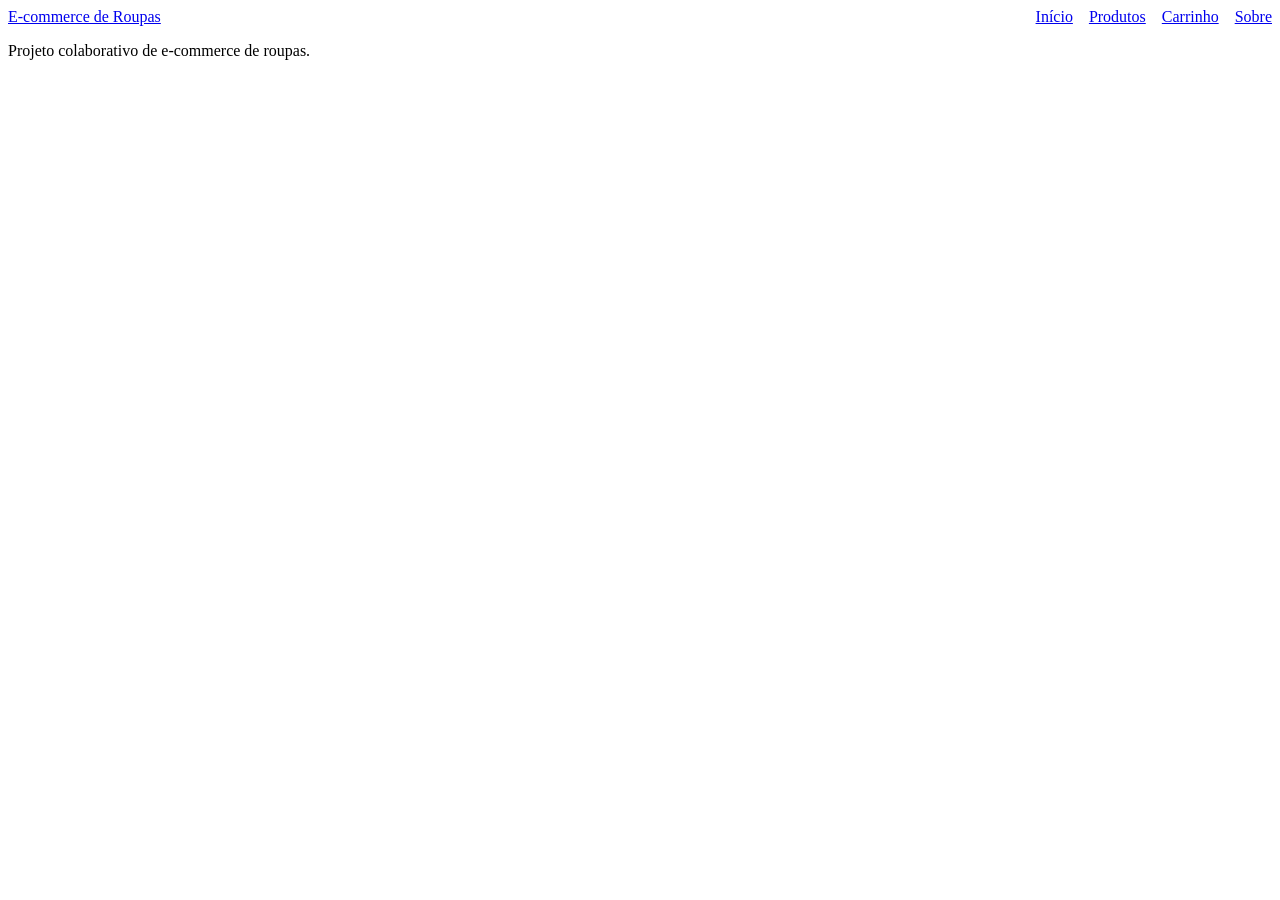
<file: index.html>
<!DOCTYPE html>
<html lang="pt-BR">
<head>
  <meta charset="UTF-8">
  <meta name="viewport" content="width=device-width, initial-scale=1.0">
  <meta name="description" content="Página inicial do e-commerce de roupas.">
  <title>E-commerce de Roupas | Home</title>

  <link rel="stylesheet" href="css/global.css">
  <link rel="stylesheet" href="css/layout.css">
  <link rel="stylesheet" href="css/liquid-glass.css">
  <link rel="stylesheet" href="css/animations.css">
</head>

<body>

  <header class="site-header">
    <nav class="site-nav" aria-label="Navegação principal">
      <a class="site-brand" href="index.html">E-commerce de Roupas</a>

      <ul class="site-nav-list">
        <li><a href="index.html" aria-current="page">Início</a></li>
        <li><a href="produtos.html">Produtos</a></li>
        <li><a href="carrinho.html">Carrinho</a></li>
        <li><a href="sobre.html">Sobre</a></li>
      </ul>
    </nav>
  </header>

  <main class="site-main">
    <aside class="column column-left" aria-label="Coluna lateral esquerda"></aside>

    <section class="column column-center" aria-label="Conteúdo principal da página inicial"></section>

    <aside class="column column-right" aria-label="Coluna lateral direita"></aside>
  </main>

  <footer class="site-footer">
    <p>Projeto colaborativo de e-commerce de roupas.</p>
  </footer>

  <script src="js/main.js"></script>
</body>
</html>
</file>
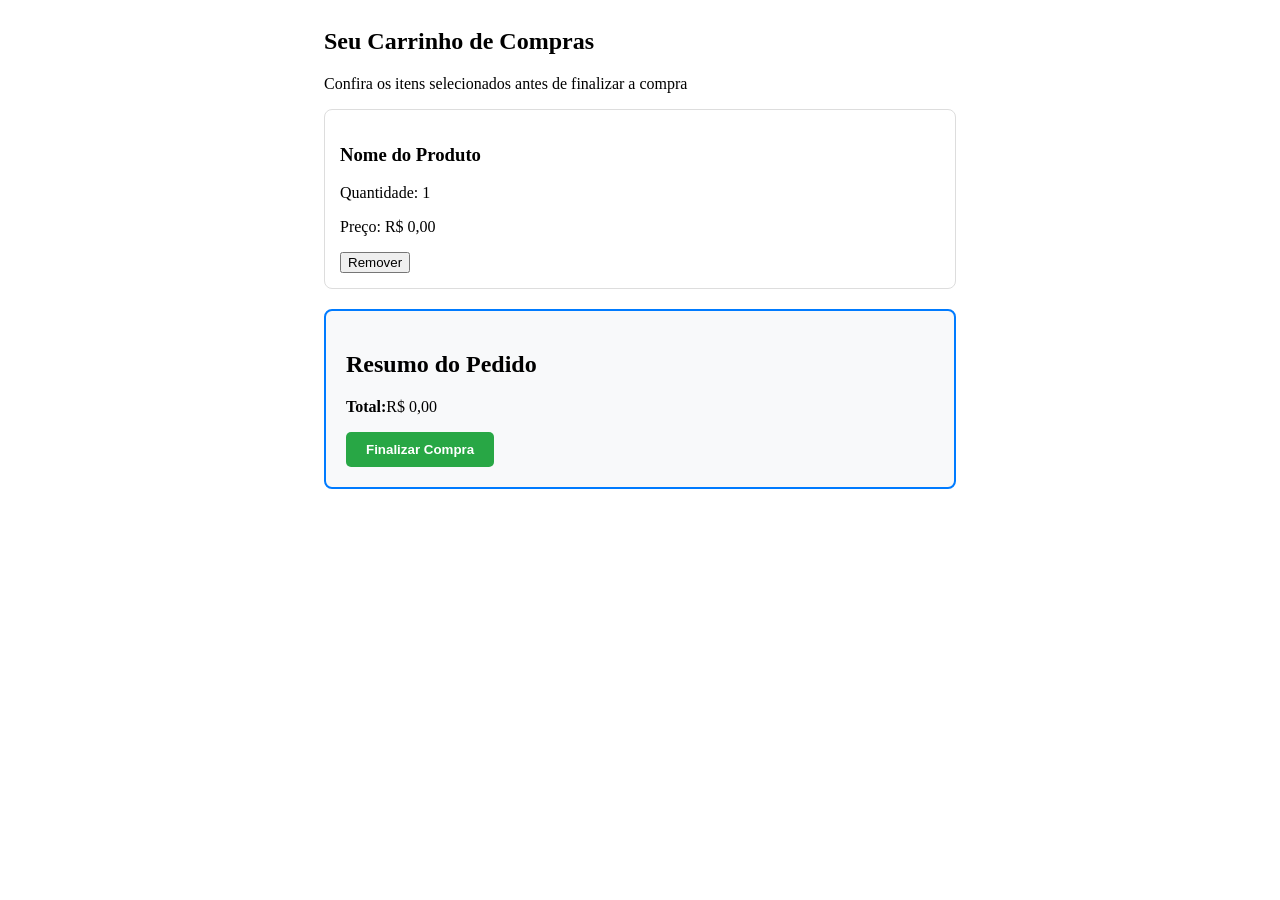
<file: carrinho.html>
<!DOCTYPE html>
<html lang="pt-BR">
<head>
  <meta charset="UTF-8">
  <meta name="viewport" content="width=device-width, initial-scale=1.0">
  <meta name="description" content="">
  <title>E-commerce de Roupas | Carrinho</title>

  <link rel="stylesheet" href="css/global.css">
  <link rel="stylesheet" href="css/layout.css">
  <link rel="stylesheet" href="css/liquid-glass.css">
  <link rel="stylesheet" href="css/animations.css">
  <link rel="stylesheet" href="css/carrinho.css">
</head>

<body>

  <header class="site-header">
    <nav class="site-nav" aria-label="Navegação principal"></nav>
  </header>

  <main class="site-main">
    
    <aside class="column column-left" aria-label="Coluna lateral esquerda"></aside>

    <section class="column column-center" aria-label="Conteúdo do carrinho">
      <h1>Seu Carrinho de Compras</h1>
    <p>Confira os itens selecionados antes de finalizar a compra</p>
       <!-- Lista dos itens do carrinho -->
        <div class= "carrinho-itens">
          <article class= "item-carrinho">
            <h3>Nome do Produto</h3>
            <p>Quantidade: 1</p>
            <p>Preço: R$ 0,00</p>
            <button type="button">Remover</button>
          </article> 
          
                 <!-- Resumo do valor total e botão de compra -->
         <div class="carrinho-resumo">
          <h2>Resumo do Pedido</h2>
          <p><strong>Total:</strong>R$ 0,00</p>
          <button type="button"> Finalizar Compra</button>
         </div>
    </section>

    <aside class="column column-right" aria-label="Coluna lateral direita"></aside>
  </main>

  <footer class="site-footer"></footer>

  <script src="js/main.js"></script>
</body>
</html>
</file>
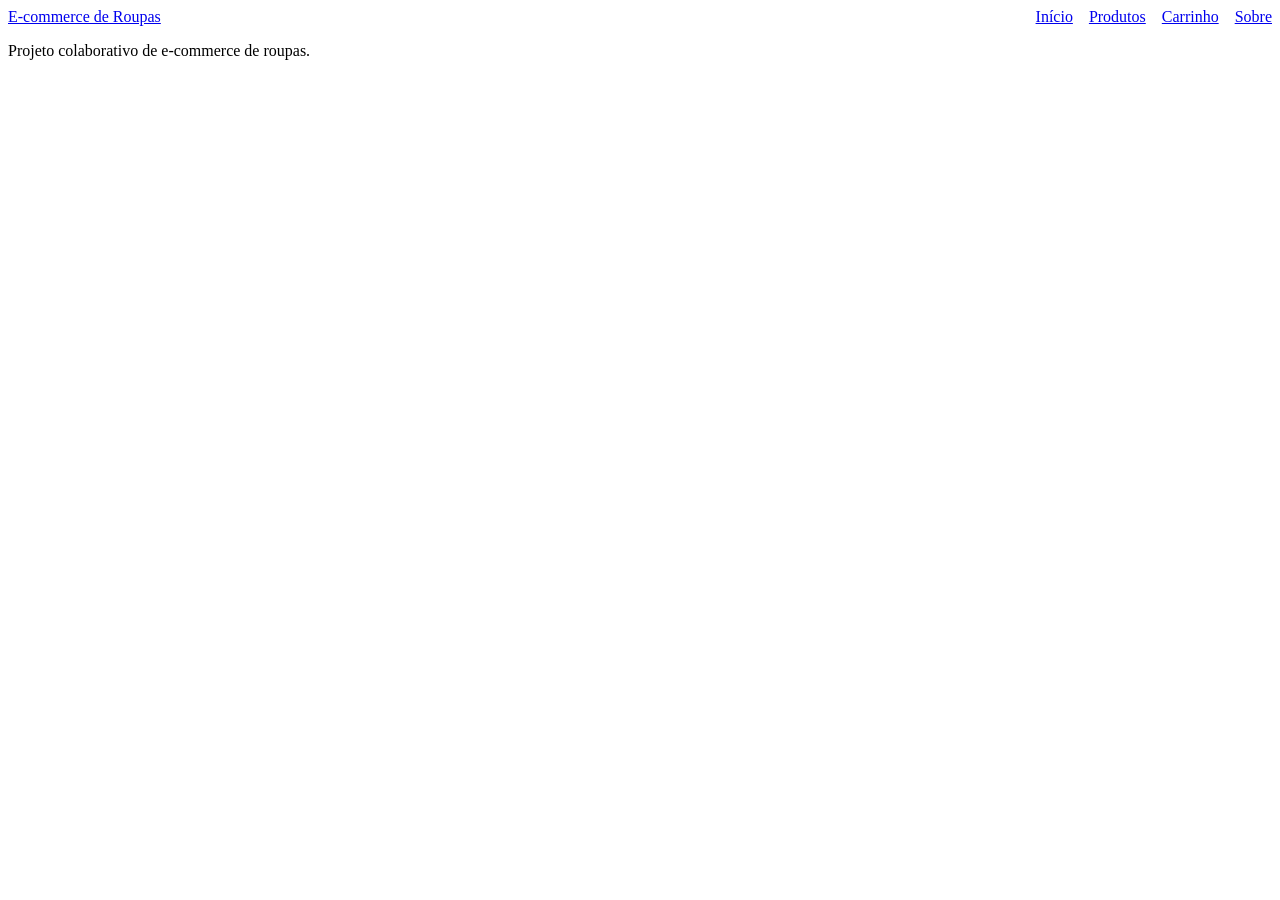
<file: produto.html>
<!DOCTYPE html>
<html lang="pt-BR">
<head>
  <meta charset="UTF-8">
  <meta name="viewport" content="width=device-width, initial-scale=1.0">
  <meta name="description" content="Detalhes de um produto do e-commerce de roupas.">
  <title>E-commerce de Roupas | Produto</title>

  <link rel="stylesheet" href="css/global.css">
  <link rel="stylesheet" href="css/layout.css">
  <link rel="stylesheet" href="css/liquid-glass.css">
  <link rel="stylesheet" href="css/animations.css">
</head>

<body>

  <header class="site-header">
    <nav class="site-nav" aria-label="Navegação principal">
      <a class="site-brand" href="index.html">E-commerce de Roupas</a>

      <ul class="site-nav-list">
        <li><a href="index.html">Início</a></li>
        <li><a href="produtos.html">Produtos</a></li>
        <li><a href="carrinho.html">Carrinho</a></li>
        <li><a href="sobre.html">Sobre</a></li>
      </ul>
    </nav>
  </header>

  <main class="site-main">
    <aside class="column column-left" aria-label="Coluna lateral esquerda"></aside>

    <article class="column column-center" aria-label="Detalhes do produto"></article>

    <aside class="column column-right" aria-label="Coluna lateral direita"></aside>
  </main>

  <footer class="site-footer">
    <p>Projeto colaborativo de e-commerce de roupas.</p>
  </footer>

  <script src="js/main.js"></script>
</body>
</html>
</file>
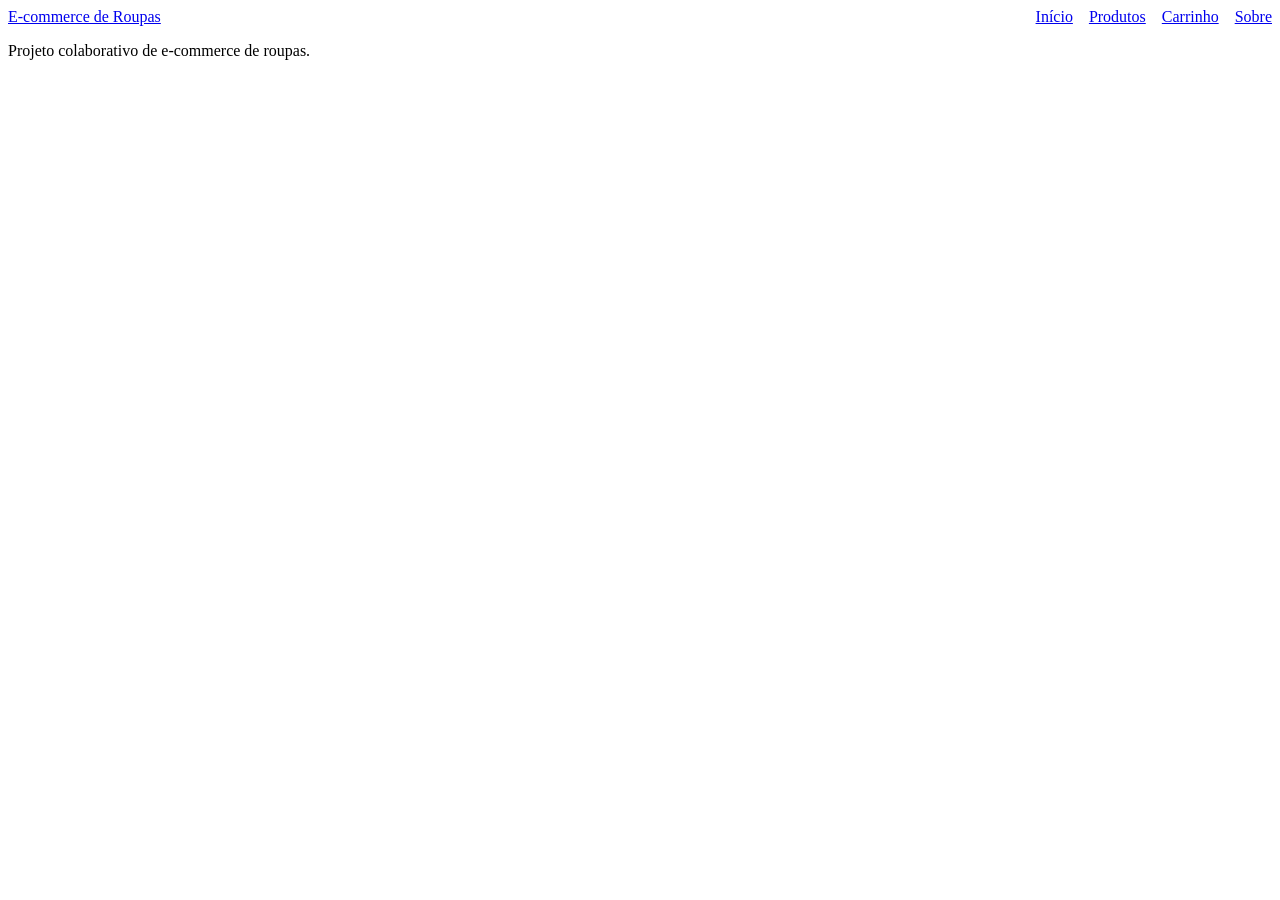
<file: produtos.html>
<!DOCTYPE html>
<html lang="pt-BR">
<head>
  <meta charset="UTF-8">
  <meta name="viewport" content="width=device-width, initial-scale=1.0">
  <meta name="description" content="Catálogo de produtos do e-commerce de roupas.">
  <title>E-commerce de Roupas | Produtos</title>

  <link rel="stylesheet" href="css/global.css">
  <link rel="stylesheet" href="css/layout.css">
  <link rel="stylesheet" href="css/liquid-glass.css">
  <link rel="stylesheet" href="css/animations.css">
</head>

<body>

  <header class="site-header">
    <nav class="site-nav" aria-label="Navegação principal">
      <a class="site-brand" href="index.html">E-commerce de Roupas</a>

      <ul class="site-nav-list">
        <li><a href="index.html">Início</a></li>
        <li><a href="produtos.html" aria-current="page">Produtos</a></li>
        <li><a href="carrinho.html">Carrinho</a></li>
        <li><a href="sobre.html">Sobre</a></li>
      </ul>
    </nav>
  </header>

  <main class="site-main">
    <aside class="column column-left" aria-label="Coluna lateral esquerda"></aside>

    <section class="column column-center" aria-label="Catálogo de produtos"></section>

    <aside class="column column-right" aria-label="Coluna lateral direita"></aside>
  </main>

  <footer class="site-footer">
    <p>Projeto colaborativo de e-commerce de roupas.</p>
  </footer>

  <script src="js/main.js"></script>
</body>
</html>
</file>
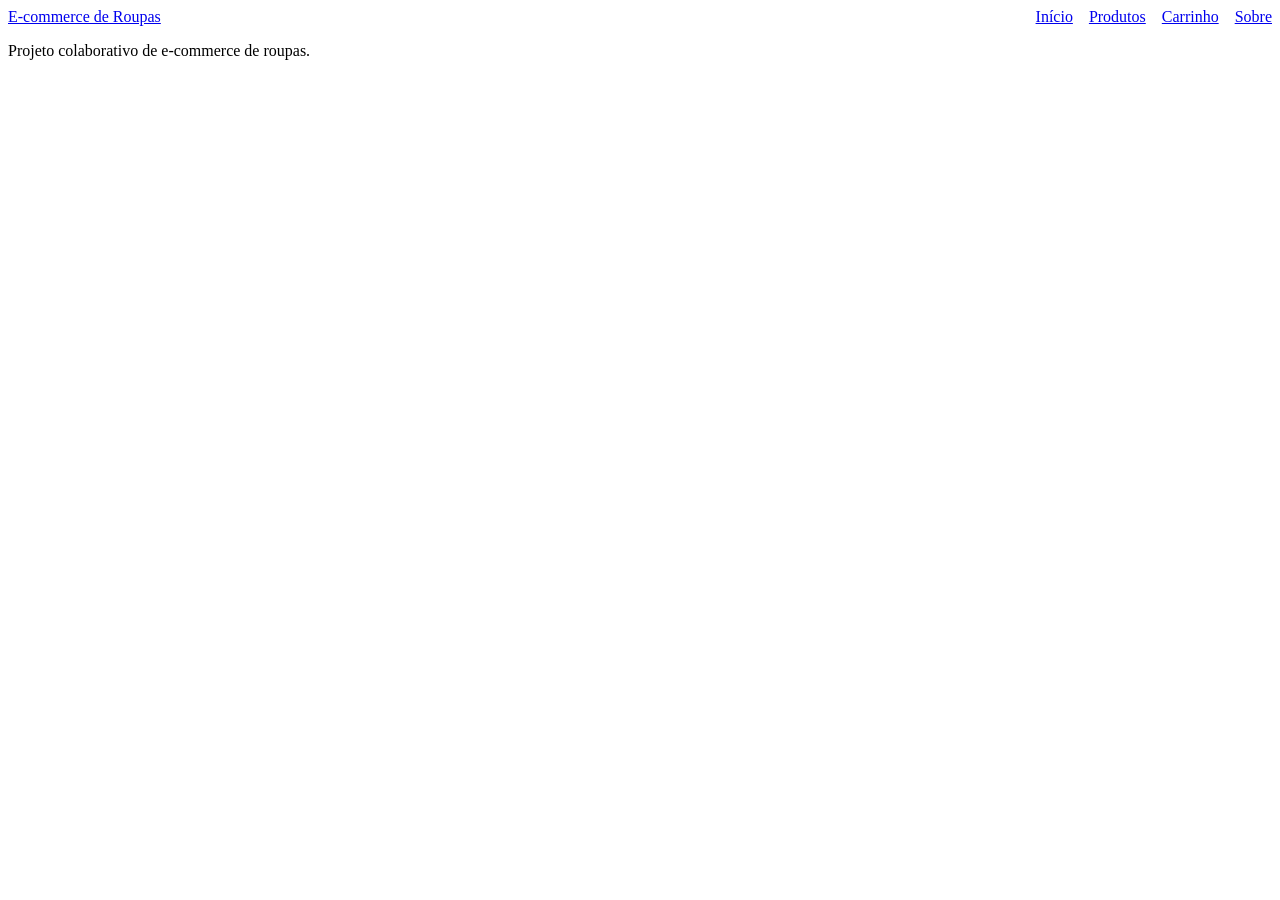
<file: sobre.html>
<!DOCTYPE html>
<html lang="pt-BR">
<head>
  <meta charset="UTF-8">
  <meta name="viewport" content="width=device-width, initial-scale=1.0">
  <meta name="description" content="Informações sobre o projeto colaborativo de e-commerce de roupas.">
  <title>E-commerce de Roupas | Sobre</title>

  <link rel="stylesheet" href="css/global.css">
  <link rel="stylesheet" href="css/layout.css">
  <link rel="stylesheet" href="css/liquid-glass.css">
  <link rel="stylesheet" href="css/animations.css">
</head>

<body>

  <header class="site-header">
    <nav class="site-nav" aria-label="Navegação principal">
      <a class="site-brand" href="index.html">E-commerce de Roupas</a>

      <ul class="site-nav-list">
        <li><a href="index.html">Início</a></li>
        <li><a href="produtos.html">Produtos</a></li>
        <li><a href="carrinho.html">Carrinho</a></li>
        <li><a href="sobre.html" aria-current="page">Sobre</a></li>
      </ul>
    </nav>
  </header>

  <main class="site-main">
    <aside class="column column-left" aria-label="Coluna lateral esquerda"></aside>

    <article class="column column-center" aria-label="Conteúdo institucional"></article>

    <aside class="column column-right" aria-label="Coluna lateral direita"></aside>
  </main>

  <footer class="site-footer">
    <p>Projeto colaborativo de e-commerce de roupas.</p>
  </footer>

  <script src="js/main.js"></script>
</body>
</html>
</file>
<file: css/global.css>
/*
GLOBAL.CSS

Aqui vão ficar só as regras que realmente valem pro site inteiro.

Quando a gente começar o CSS, esse arquivo pode receber coisas como:
reset
box-sizing
fonte
cores gerais
variáveis em :root
body
links
imagens
algumas regras de acessibilidade

Se o estilo serve só pra uma página ou componente específico, melhor não jogar aqui.
*/
/* --- ESTILOS DO CARRINHO --- */
</file>
<file: css/layout.css>
/*
Aqui fica a estrutura que todas as páginas compartilham.

Header e footer usam a largura toda.
No desktop, o conteúdo principal fica dividido em três colunas.
Ainda não tem Liquid Glass ou acabamento visual aqui.
*/

.site-header,
.site-footer {
  width: 100%;
}

.site-nav {
  display: flex;
  align-items: center;
  justify-content: space-between;
  width: 100%;
}

.site-nav-list {
  display: flex;
  gap: 1rem;
  margin: 0;
  padding: 0;
  list-style: none;
}

.site-main {
  display: grid;
  grid-template-columns: minmax(0, 1fr) minmax(0, 2fr) minmax(0, 1fr);
  width: 100%;
}

.column {
  min-width: 0;
}

@media (max-width: 900px) {
  .site-main {
    grid-template-columns: 1fr;
  }

  .site-nav {
    flex-direction: column;
    align-items: flex-start;
  }

  .site-nav-list {
    flex-wrap: wrap;
  }
}
</file>
<file: css/liquid-glass.css>
/*
LIQUID-GLASS.CSS

O efeito ainda não está pronto. Esse arquivo fica como guia pra gente construir o padrão juntos.

A ideia é usar Liquid Glass em cards, menus, botões, inputs, painéis e modais.

Por onde começar:

1. Transparência

Testar fundos com rgba() ou outra forma de trabalhar com alpha.

2. Blur do que está atrás

Pesquisar:
backdrop-filter
-webkit-backdrop-filter

3. Borda

Uma borda clara e com transparência ajuda a dar sensação de vidro.

4. Profundidade

Vale estudar:
box-shadow
inset
perspective
transform
translateY()
rotateX()
rotateY()

Não precisa exagerar na sombra. A ideia é dar profundidade, não criar uma mancha preta atrás do componente.

5. Reflexo

Dá pra usar:
::before
::after

Esses pseudo-elementos podem criar uma faixa de luz ou reflexo passando pelo vidro.

6. Gradientes

Pesquisar:
linear-gradient()
radial-gradient()

Só vamos manter um padrão. Se cada componente tiver um gradiente diferente, perde a identidade.

7. Hover

Algumas coisas que vale testar:
subir alguns pixels
aumentar um pouco o brilho
mudar a borda de leve
inclinar em 3D
mover um reflexo

8. Botões

Os botões precisam partir de uma base comum. Depois a gente cria variações, por exemplo principal, secundário e alerta.

9. Cards

Todo card precisa seguir o mesmo sistema visual.

No HTML, usamos a tag semântica certa primeiro. Depois entram as classes do efeito.

10. Menu

A estrutura continua sendo:

<header>
  <nav></nav>
</header>

O efeito de vidro entra só no CSS.

11. Acessibilidade

Sempre conferir contraste, foco do teclado e leitura do texto.

12. Movimento reduzido

Quando começar a entrar animação, pesquisar:
prefers-reduced-motion

Uma ordem boa pra montar o efeito é:
transparência
blur
borda
sombra
profundidade
reflexo
hover
animação
responsividade
acessibilidade

A ideia é entender o efeito aos poucos, e não só copiar um bloco pronto da internet.
*/
</file>
<file: css/animations.css>
/*
ANIMATIONS.CSS

Aqui vão ficar as animações que forem reaproveitadas em mais de uma parte do site.

Por enquanto não tem animação pronta.

Mais pra frente dá pra testar:
entrada suave
elevação dos cards
reflexo passando pelo vidro
resposta visual dos botões
abertura do menu no celular

Não precisa animar tudo só porque dá. Se começar a atrapalhar a navegação, já passou do ponto.

Quando a gente implementar isso, também precisa olhar o prefers-reduced-motion.
*/
</file>
<file: css/carrinho.css>
.item-carrinho {
    border: 1px solid #ddd;
    border-radius: 8px;
    padding: 15px;
    margin-bottom: 15px;
    background-color: #ffffff;
}

.carrinho-resumo {
    border: 2px solid #007bff;
    border-radius: 8px;
    padding: 20px;
    background-color: #f8f9fa;
    margin-top: 20px;
}

.carrinho-resumo button {
    background-color: #28a745;
    color: white;
    padding: 10px 20px;
    border: none;
    border-radius: 5px;
    font-weight: bold;
    cursor: pointer;

}
</file>
